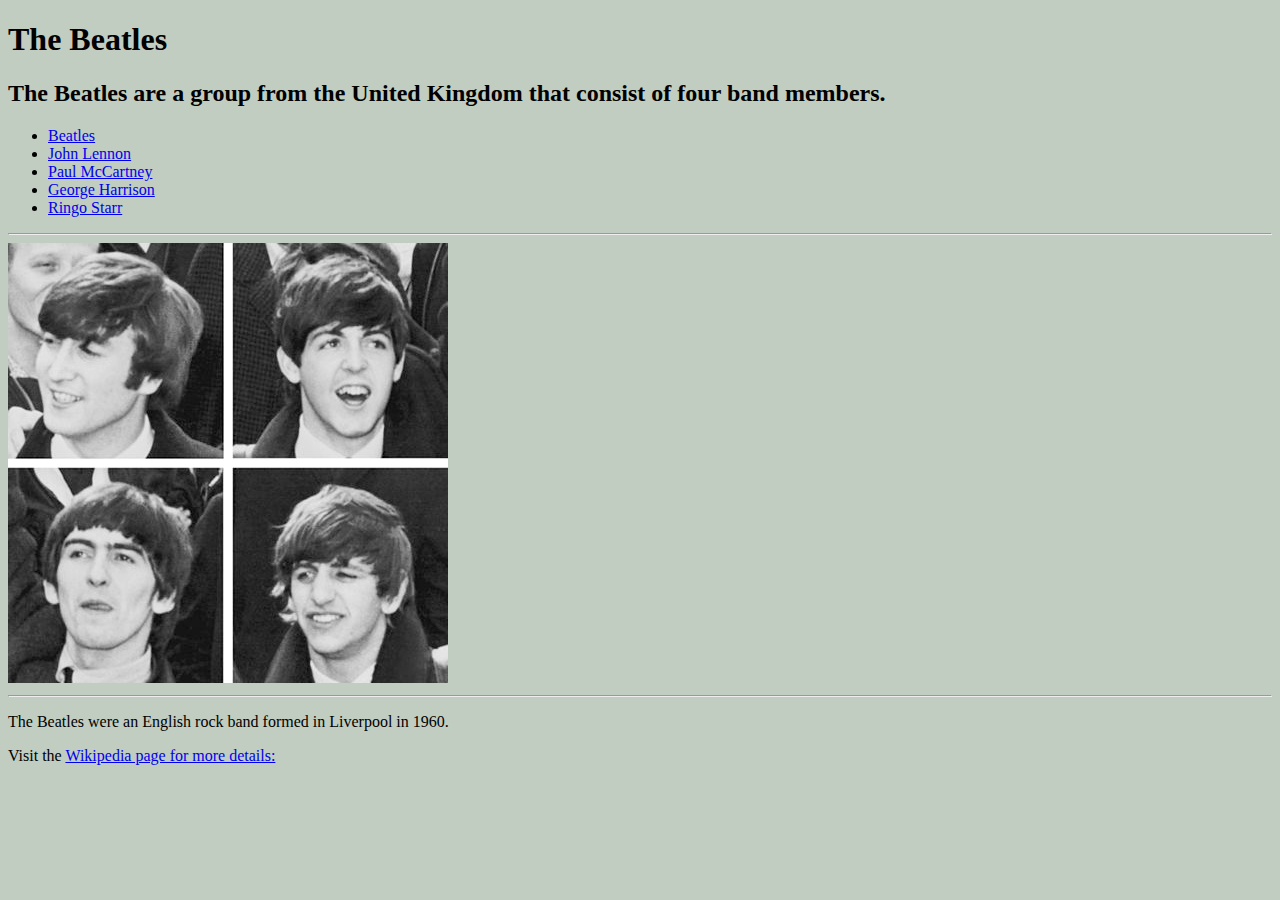
<file: index.html>
<!DOCTYPE html>
<html lang="en">
<head>
    <meta charset="UTF-8">
    <meta name="viewport" content="width=device-width, initial-scale=1.0">
    <title>The Beatles</title>
    <link rel="stylesheet" href="_css/styles.css">
</head>
<body>
    <h1>The Beatles</h1>
    <h2>The Beatles are a group from the United Kingdom 
        that consist of four band members.
    </h2>
    <ul>
<li><a href="index.html">Beatles</a></li>
<li><a href="john.html">John Lennon</a></li>
<li><a href="paul.html">Paul McCartney</a></li>
<li><a href="george.html">George Harrison</a></li>
<li><a href="ringo.html">Ringo Starr</a></li>
    </ul>
    <hr>
    <img src="_img/beatles.jpg" alt="all four beatles">
    <hr/>
    <p>The Beatles were an English rock band formed in 
Liverpool in 1960.</p>
<p>Visit the <a href="https://en.wikipedia.org/wiki/The_Beatles" target="_blank">
     Wikipedia page for more details:</a></p>

</body>
</html>
</file>
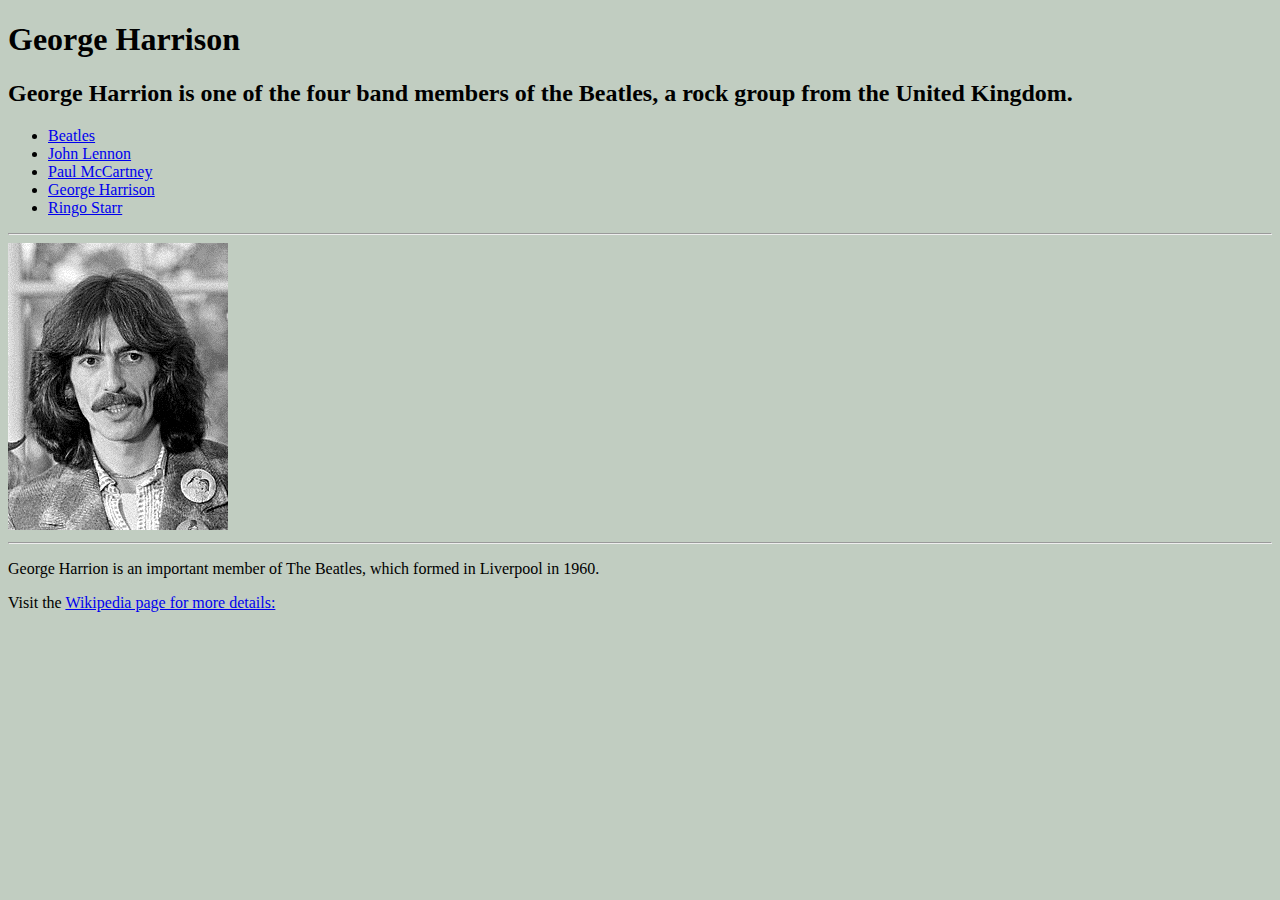
<file: george.html>
<!DOCTYPE html>
<html lang="en">
<head>
    <meta charset="UTF-8">
    <meta name="viewport" content="width=device-width, initial-scale=1.0">
    <title>Document</title>
    <link rel="stylesheet" href="_css/styles.css">
</head>
<body>
    <h1>George Harrison</h1>
    <h2>George Harrion is one of the four band members of the Beatles, a rock group from the United Kingdom.
    </h2>
    <ul>
<li><a href="index.html">Beatles</a></li>
<li><a href="john.html">John Lennon</a></li>
<li><a href="paul.html">Paul McCartney</a></li>
<li><a href="george.html">George Harrison</a></li>
<li><a href="ringo.html">Ringo Starr</a></li>
    </ul>
    <hr>
    <img src="_img/george.jpg" alt="George Harrison">
    <hr/>
    <p>George Harrion is an important member of The Beatles, which formed in 
Liverpool in 1960.</p>
<p>Visit the <a href="https://en.wikipedia.org/wiki/George_Harrison" target="_blank">
     Wikipedia page for more details:</a></p>

    
</body>
</html>
</file>
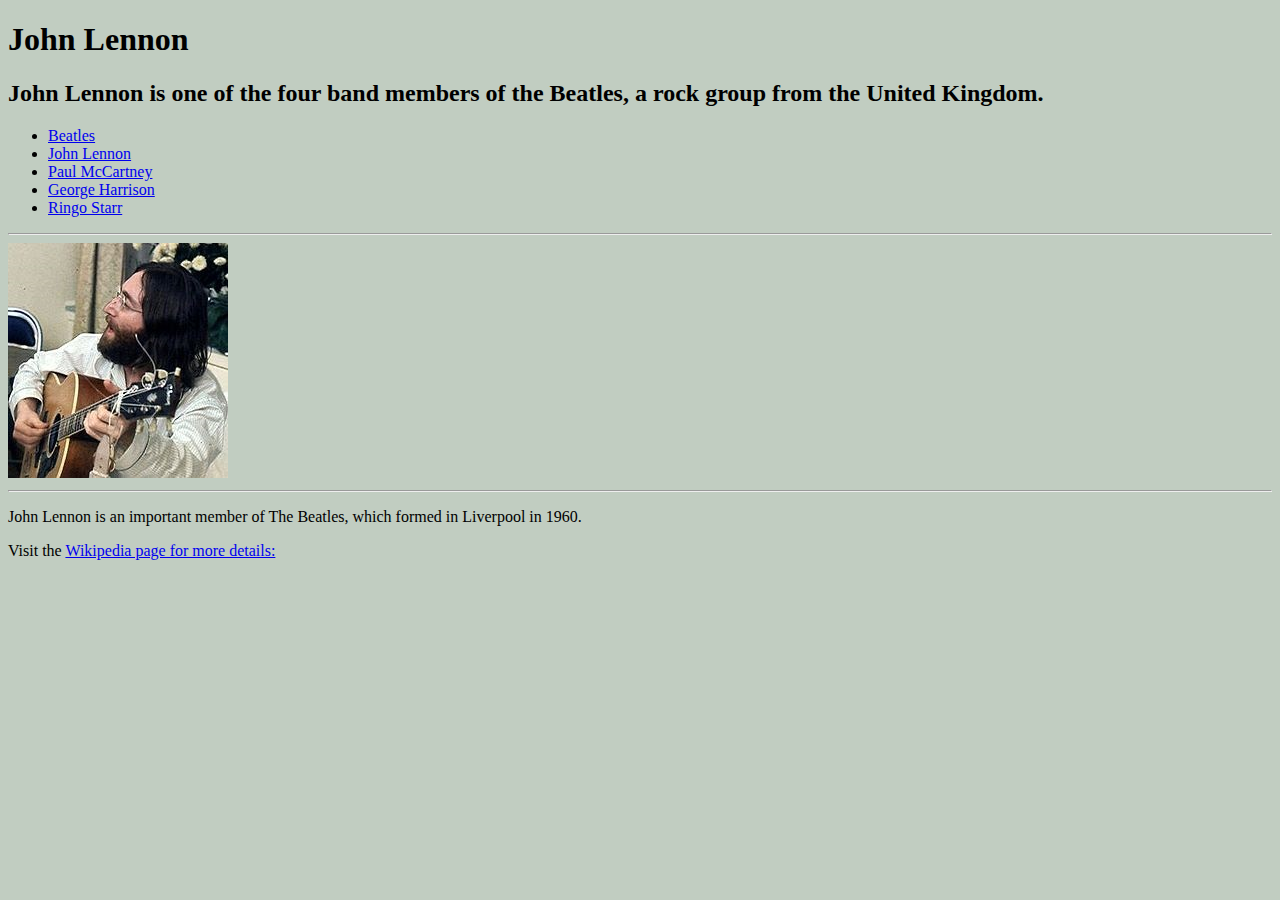
<file: john.html>
<!DOCTYPE html>
<html lang="en">
<head>
    <meta charset="UTF-8">
    <meta name="viewport" content="width=device-width, initial-scale=1.0">
    <title>Document</title>
    <link rel="stylesheet" href="_css/styles.css">
</head>
<body>
    <h1>John Lennon</h1>
    <h2>John Lennon is one of the four band members of the Beatles, a rock group from the United Kingdom.
    </h2>
    <ul>
<li><a href="index.html">Beatles</a></li>
<li><a href="john.html">John Lennon</a></li>
<li><a href="paul.html">Paul McCartney</a></li>
<li><a href="george.html">George Harrison</a></li>
<li><a href="ringo.html">Ringo Starr</a></li>
    </ul>
    <hr>
    <img src="_img/john.jpg" alt="John Lennon">
    <hr/>
    <p>John Lennon is an important member of The Beatles, which formed in 
Liverpool in 1960.</p>
<p>Visit the <a href="https://en.wikipedia.org/wiki/John_Lennon" target="_blank">
     Wikipedia page for more details:</a></p>
  
</body>
</html>
</file>
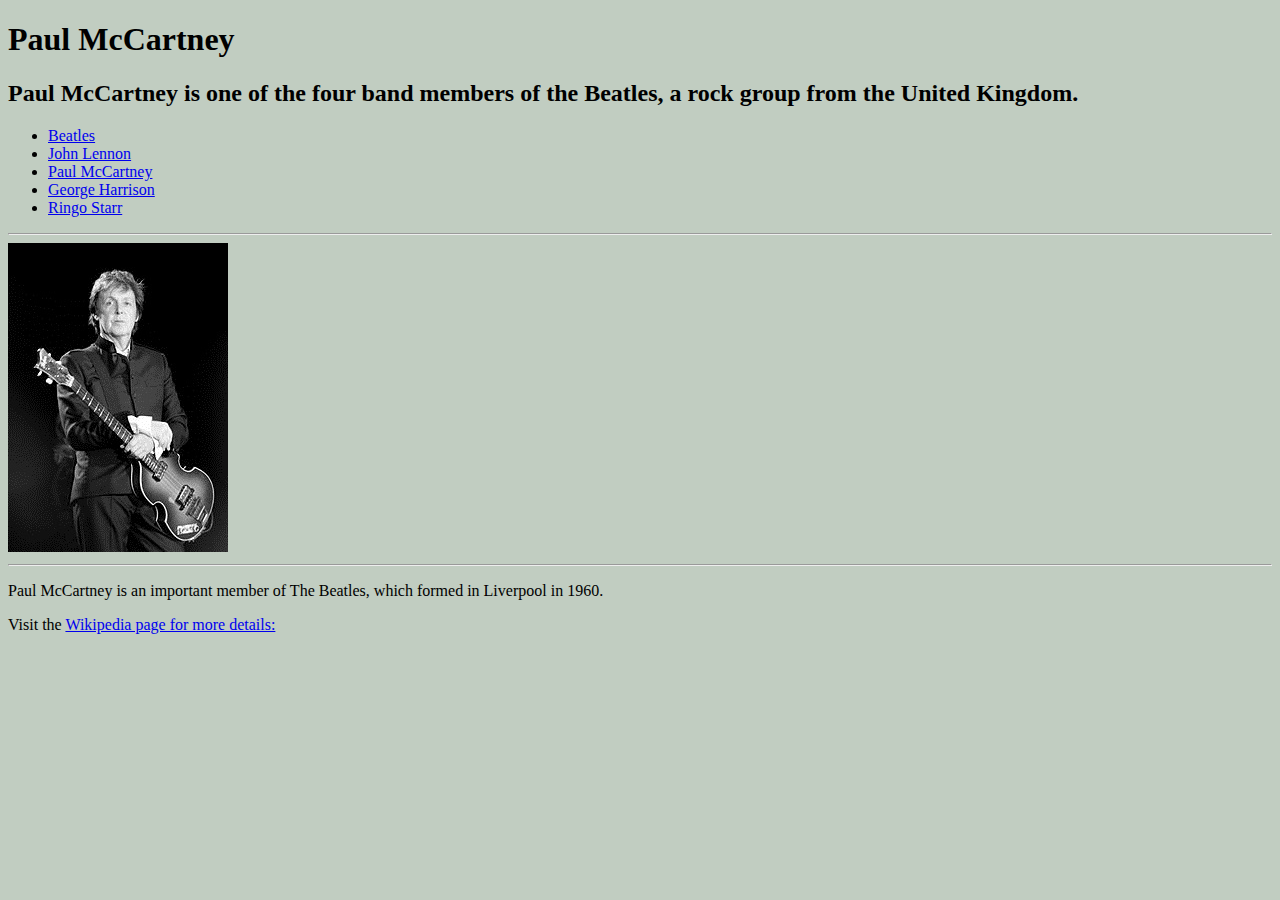
<file: paul.html>
<!DOCTYPE html>
<html lang="en">
<head>
    <meta charset="UTF-8">
    <meta name="viewport" content="width=device-width, initial-scale=1.0">
    <title>Document</title>
    <link rel="stylesheet" href="_css/styles.css">
</head>
<body>
    <h1>Paul McCartney</h1>
    <h2>Paul McCartney is one of the four band members of the Beatles, a rock group from the United Kingdom.
    </h2>
    <ul>
<li><a href="index.html">Beatles</a></li>
<li><a href="john.html">John Lennon</a></li>
<li><a href="paul.html">Paul McCartney</a></li>
<li><a href="george.html">George Harrison</a></li>
<li><a href="ringo.html">Ringo Starr</a></li>
    </ul>
    <hr>
    <img src="_img/paul.jpg" alt="Paul McCartney">
    <hr/>
    <p>Paul McCartney is an important member of The Beatles, which formed in 
Liverpool in 1960.</p>
<p>Visit the <a href="https://en.wikipedia.org/wiki/Paul_McCartney" target="_blank">
     Wikipedia page for more details:</a></p>
 
</body>
</html>
</file>
<file: _css/styles.css>
body {
    background-color:#abab;
}
</file>
